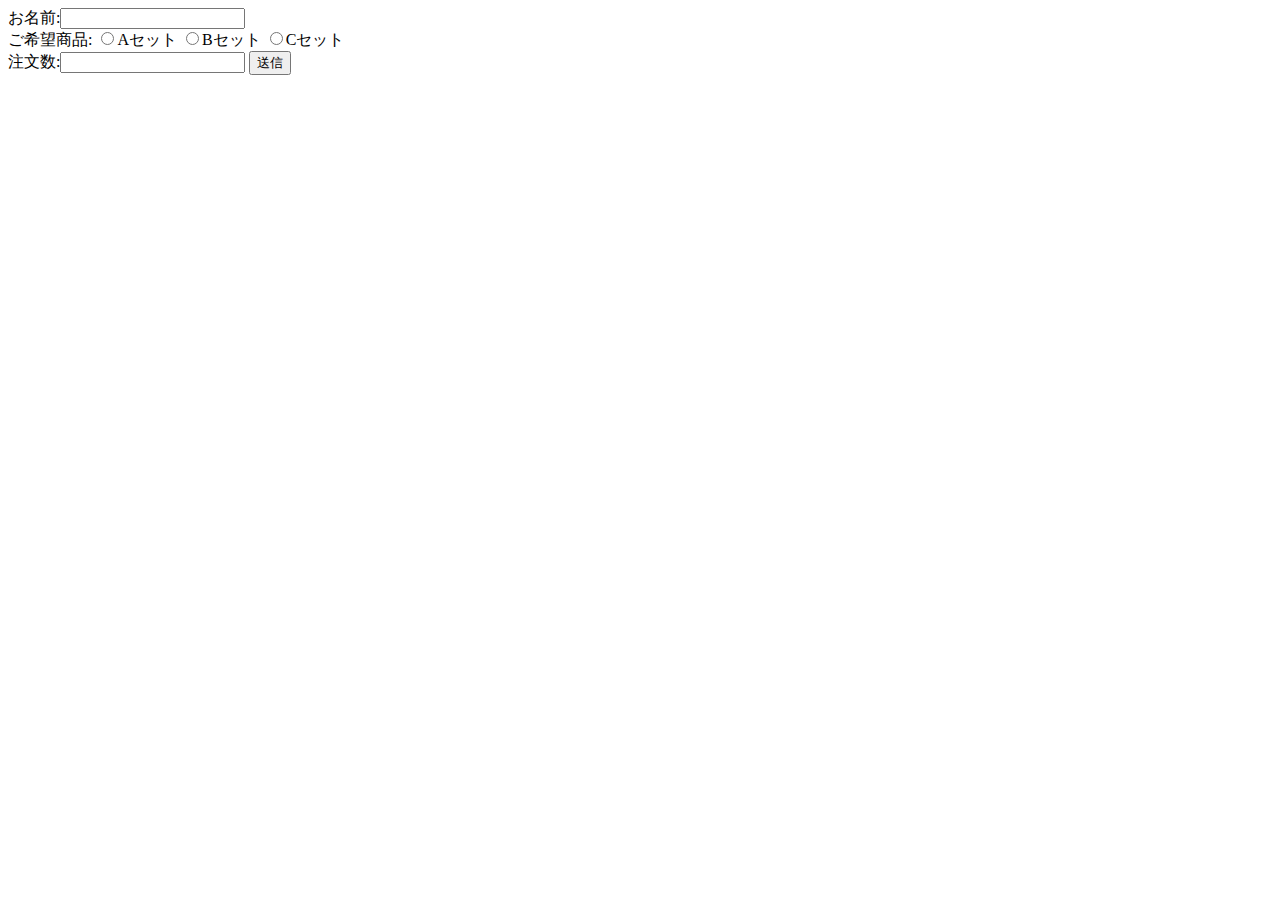
<file: src/php01/config/index.html>
<!DOCTYPE html>
<html lang="en">

<head>
    <meta charset="UTF-8">
    <meta name="viewport" content="width=device-width, initial-scale=1.0" />
    <title>Document</title>
</head>

<body>
    <form action="result.php" method="POST">
        お名前:<input type="text" name="nam">
        <br>
        ご希望商品:
        <input type="radio" name="goods" value="Aセット">Aセット
        <input type="radio" name="goods" value="Bセット">Bセット
        <input type="radio" name="goods" value="Cセット">Cセット
        <br>
        注文数:<input type="number" name=number value="">
        <input type="submit" name="submit" value="送信" />
    </form>
</body>

</html>
</file>
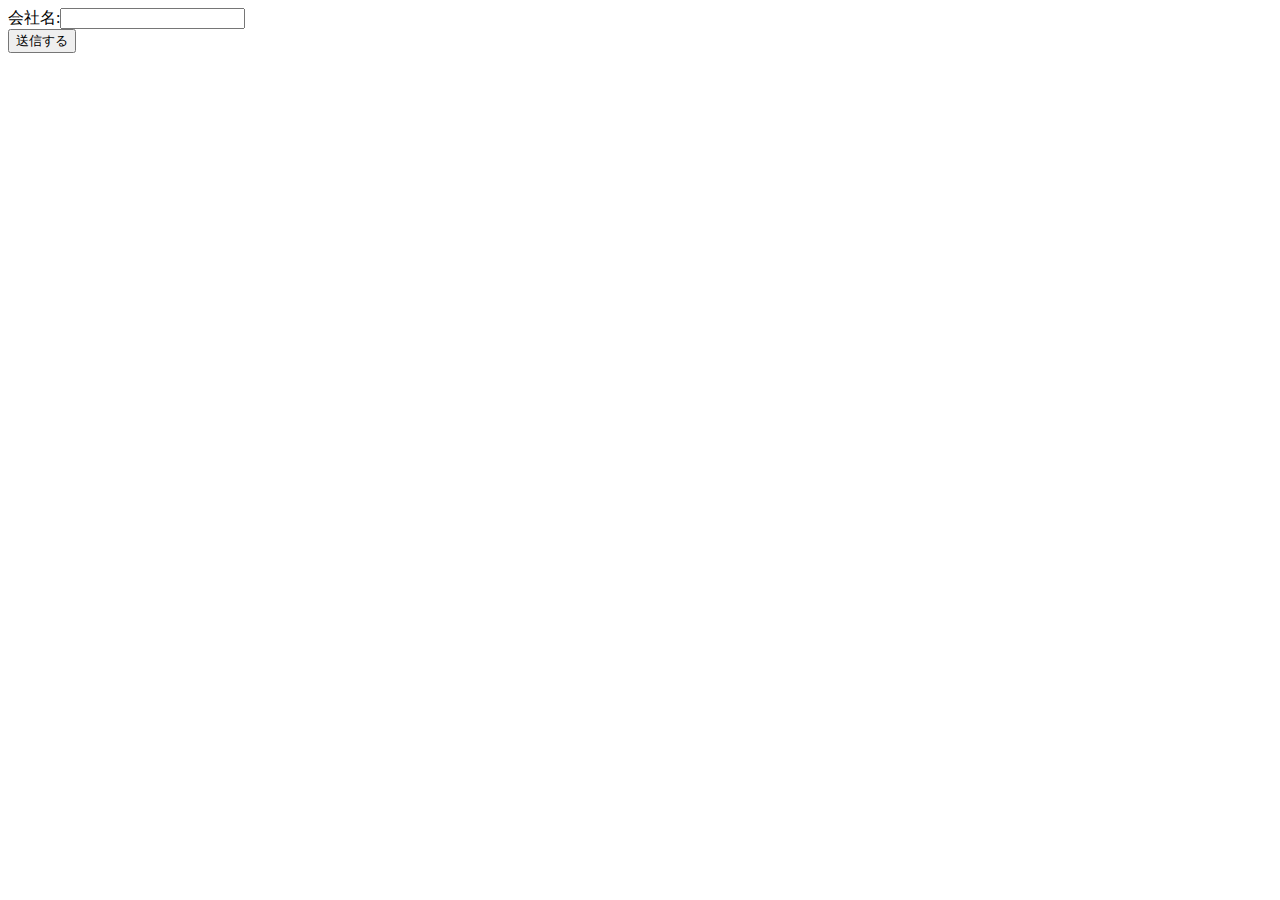
<file: src/php01/config/course.html>
<!DOCTYPE html>
<html lang="en">

<head>
    <meta charset="UTF-8">
    <meta name="viewport" content="width=device-width, initial-scale=1.0">
    <title>Document</title>
</head>

<body>
    <form action="course.php" method="GET">
        <label>会社名:<input type="text" name="company"></label>
        <br />
        <input type="submit" name="submit" value="送信する" />
    </form>
</body>

</html>
</file>
